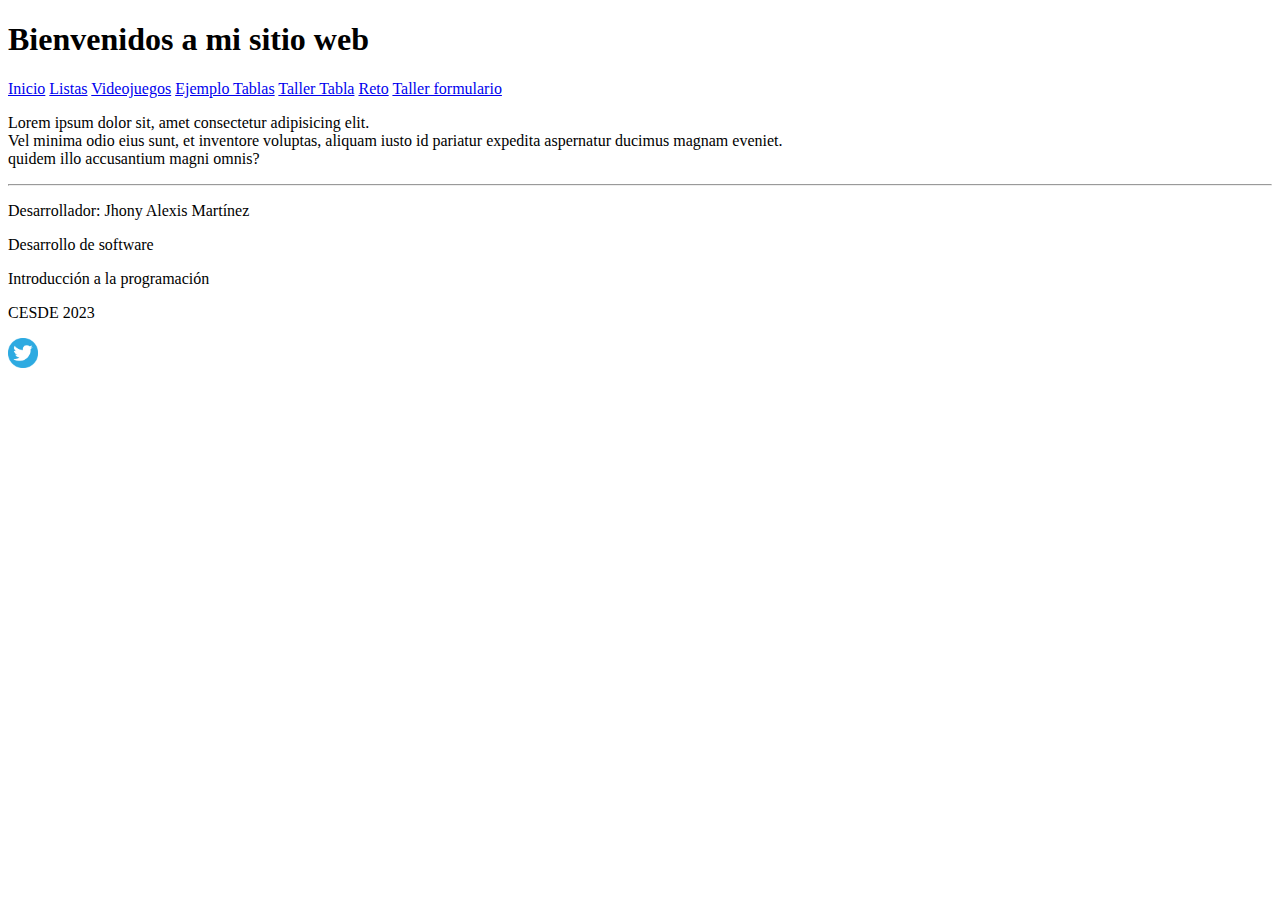
<file: index.html>
<!DOCTYPE html>
<html lang="es">

<head>
    <meta charset="UTF-8">
    <meta http-equiv="X-UA-Compatible" content="IE=edge">
    <meta name="viewport" content="width=device-width, initial-scale=1.0">
    <link rel="stylesheet" href="">
    <title>Document</title>
</head>

<body>
    <nav>
        <h1>Bienvenidos a mi sitio web</h1>
        <a href="index.html">Inicio</a>
        <a href="listas.html">Listas</a>
        <a href="videogames.html">Videojuegos</a>
        <a href="table.html">Ejemplo Tablas</a>
        <a href="tallertabla.html">Taller Tabla</a>
        <a href="tabla_Martinez_Jhony.html">Reto</a>
        <a href="tallerformulario.html">Taller formulario</a>

    </nav>

    <main>
        <section>
            <p>Lorem ipsum dolor sit, amet consectetur adipisicing elit. <br> Vel minima odio eius sunt, et inventore
                voluptas, aliquam iusto id pariatur expedita aspernatur ducimus magnam eveniet. <br> quidem illo
                accusantium magni omnis?
            </p>
        </section>

    </main>

    <footer>
        <hr />
        <p>Desarrollador: Jhony Alexis Martínez</p>
        <p>Desarrollo de software</p>
        <p>Introducción a la programación</p>
        <p>CESDE 2023</p>
        <img src="img/twitterLogo.png" alt="logo" width="30" height="30">

    </footer>
</body>

</html>
</file>
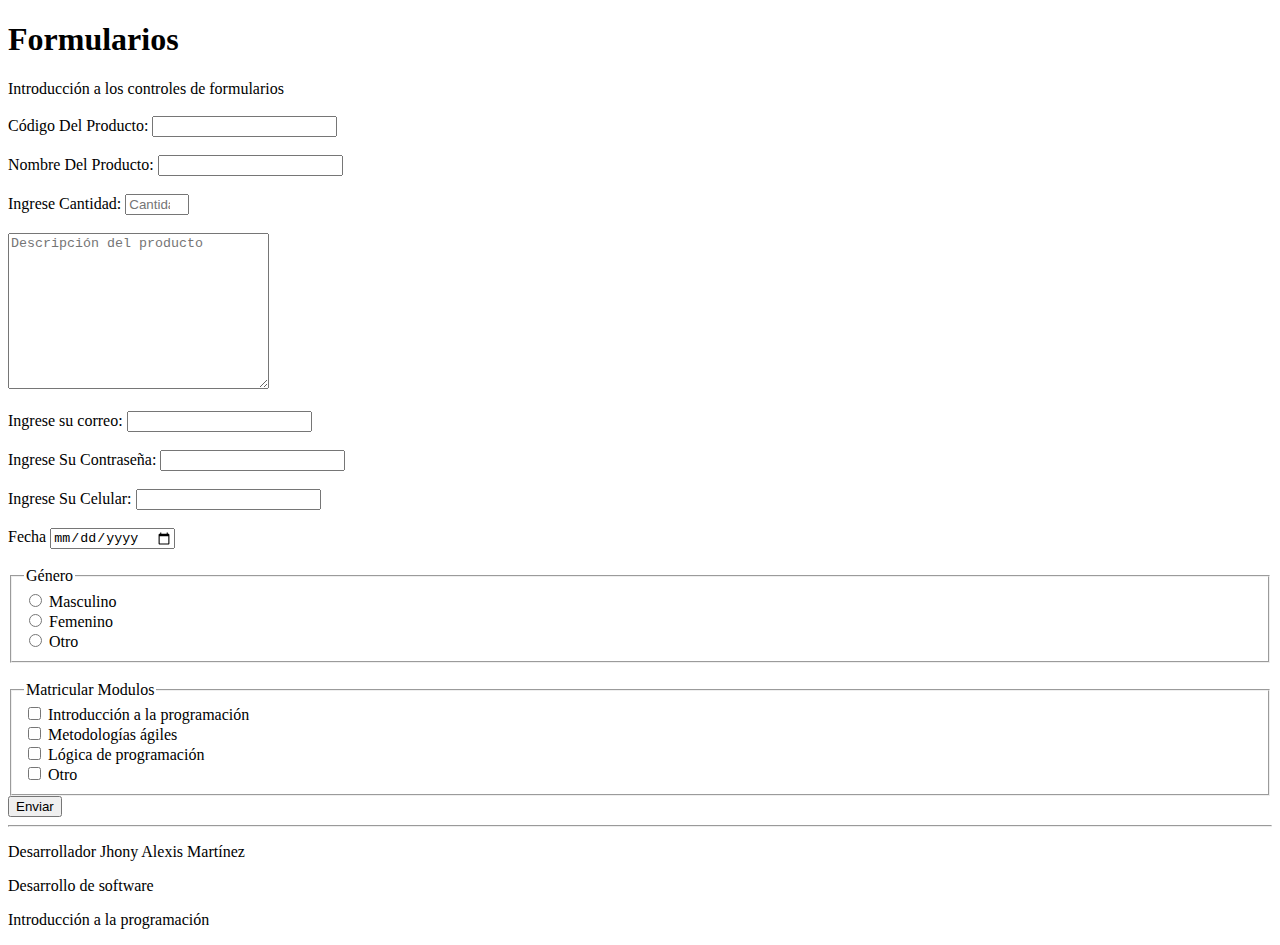
<file: formulario1.html>
<!DOCTYPE html>
<html lang="en">

<head>
    <meta charset="UTF-8">
    <meta http-equiv="X-UA-Compatible" content="IE=edge">
    <meta name="viewport" content="width=device-width, initial-scale=1.0">
    <title>Document</title>
</head>

<body>
    <nav>
        <h1>Formularios</h1>

    </nav>
    <main>
        <section>
            <form action="">
                <label for="intro">Introducción a los controles de formularios</label><br><br>
                <label for="codigo">Código Del Producto:</label>
                <input type="text"  name="codigo" id="codigo"><br><br>
                <label for="name">Nombre Del Producto: </label>
                <input type="text"  name="name" id="name"><br><br>
                <label for="cant">Ingrese Cantidad: </label>
                <input type="number" max="100" min="1" placeholder="Cantidad" name="cant" id="cant"><br><br>
                <textarea name="descripcion" id="descripcion" cols="30" rows="10" placeholder="Descripción del producto"></textarea><br><br>
                <label for="email">Ingrese su correo:</label>
                <input type="email" name="correo" id="correo"><br><br>
                <label for="contraseña">Ingrese Su Contraseña:</label>
                <input type="password"  name="contraseña" id="contraseña"><br><br>
                <label for="cel">Ingrese Su Celular:</label>
                <input type="tel" name="cel" id="cel"><br><br>
                <label for="fecha">Fecha</label>
                <input type="date" name="" id="fecha"><br><br>

                <fieldset>
                    <legend>Género</legend>
                    <input type="radio" value="1" name="sexo" id="masculino"> Masculino 
                    <br>
                    <input type="radio" value="2" name="sexo" id="femenino"> Femenino 
                    <br>
                    <input type="radio" value="3" name="sexo" id="otro"> Otro 
                    <br>
                </fieldset>
                <br>
                <fieldset>
                    <legend>Matricular Modulos</legend>
                    <input type="checkbox" value="1" name="" id="" > Introducción a la programación
                    <br>
                    <input type="checkbox" value="2" name="" id=""> Metodologías ágiles
                    <br>
                    <input type="checkbox" value="3" name="" id=""> Lógica de programación
                    <br>
                    <input type="checkbox" value="4" name="" id=""> Otro 
                    <br>
                </fieldset>

                <input type="submit" value="Enviar">
            </form>
        </section>

    </main>

    <footer>
        <hr/>
        <p>Desarrollador Jhony Alexis Martínez</p>
        <p>Desarrollo de software</p>
        <p>Introducción a la programación</p>

    </footer>
</body>

</html>
</file>
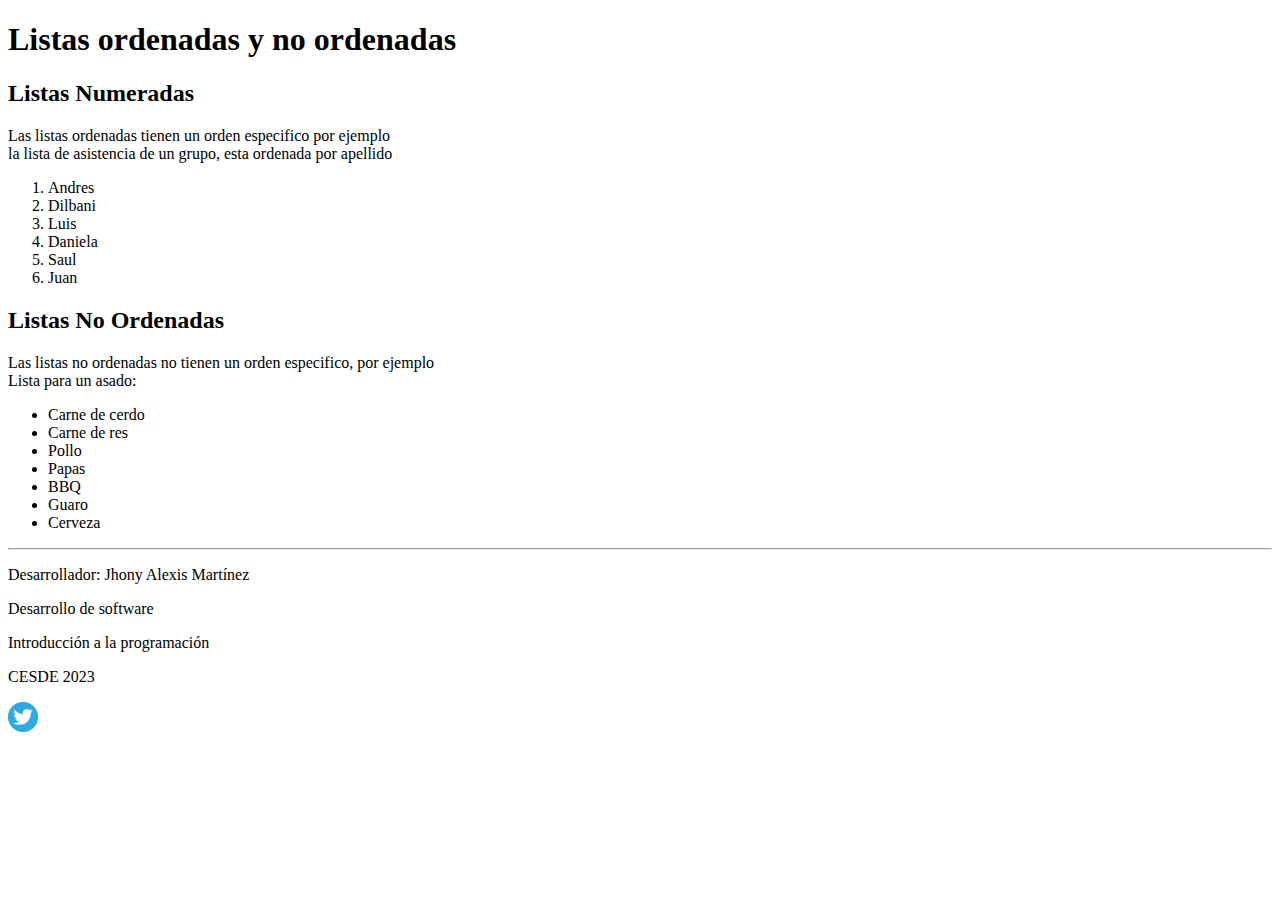
<file: listas.html>
<!DOCTYPE html>
<html lang="es">
<head>
    <meta charset="UTF-8">
    <meta http-equiv="X-UA-Compatible" content="IE=edge">
    <meta name="viewport" content="width=device-width, initial-scale=1.0">
    <title>Listas</title>
</head>
<body>
    <nav>
        <h1>Listas ordenadas y no ordenadas</h1>
        
    </nav>

    <main>

        <article class="numeradas">
            <h2>Listas Numeradas</h2>
            <p>Las listas ordenadas tienen un orden especifico por ejemplo <br >la lista de asistencia de un grupo, esta ordenada por apellido</p>
            
            <ol>
                <li>Andres</li>
                <li>Dilbani</li>
                <li>Luis</li>
                <li>Daniela</li>
                <li>Saul</li>
                <li>Juan</li>
                
            </ol>
        </article>

        <article class="numeradas">
            <h2>Listas No Ordenadas</h2>
            <p>Las listas no ordenadas no tienen un orden especifico, por ejemplo <br>
                Lista para un asado:
            </p>
            <ul>
                <li>Carne de cerdo</li>
                <li>Carne de res</li>
                <li>Pollo</li>
                <li>Papas</li>
                <li>BBQ</li>
                <li>Guaro</li>
                <li>Cerveza</li>
            </ul>
        </article>

    </main>
    <footer>
        
        <hr/>
        <p>Desarrollador: Jhony Alexis Martínez</p>
        <p>Desarrollo de software</p>
        <p>Introducción a la programación</p>
        <p>CESDE 2023</p>
        <img src="img/twitterLogo.png" alt="logo" width="30" height="30">

    </footer>
</body>
</html>
</file>
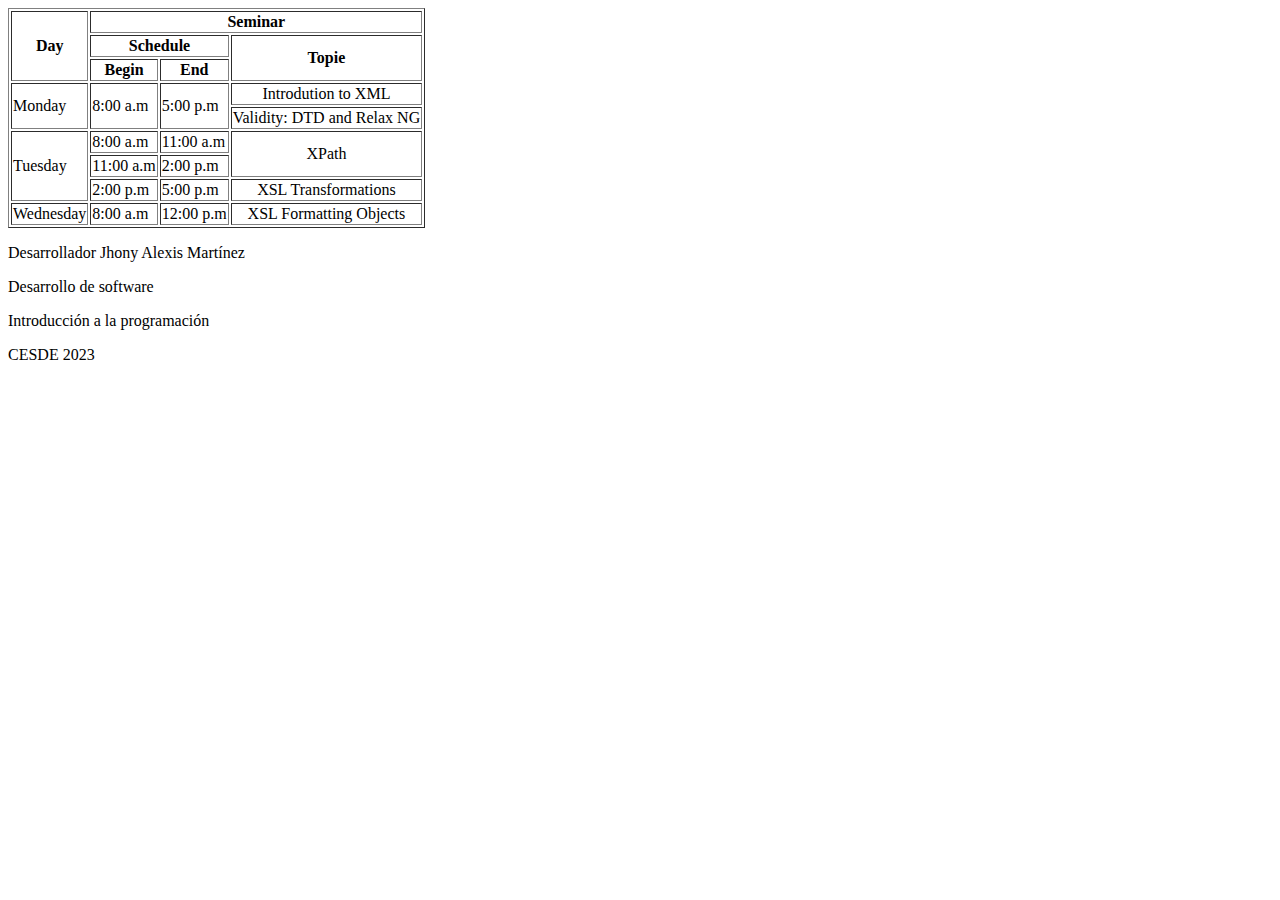
<file: tabla_Martinez_Jhony.html>
<!DOCTYPE html>
<html lang="es">

<head>
    <meta charset="UTF-8">
    <meta http-equiv="X-UA-Compatible" content="IE=edge">
    <meta name="viewport" content="width=device-width, initial-scale=1.0">
    <title>Reto</title>
</head>

<body>
    <nav>

    </nav>

    <main>
        <section>
            <table border="1">
                <tr>
                    <th rowspan="3">Day</th>
                    <th colspan="12" align="center">Seminar</th>

                </tr>
                <tr>
                    <th colspan="2" align="center">Schedule</th>
                    <th rowspan="2" colspan="3" align="center">Topie</th>
                </tr>
                <tr>
                    <th>Begin</th>
                    <th>End</th>

                </tr>
                <tr>
                    <td rowspan="2">Monday</td>
                    <td rowspan="2">8:00 a.m</td>
                    <td rowspan="2">5:00 p.m</td>
                    <td align="center">Introdution to XML</td>
                    
                </tr>
                <tr>
                    <td align="center">
                        Validity: DTD and Relax NG
                    </td>
                </tr>
                <tr>
                    <td rowspan="3">Tuesday</td>
                    <td>8:00 a.m</td>
                    <td>11:00 a.m</td>
                    <td rowspan="2" align="center">XPath</td>
                    
                    
                </tr>
                
                <tr>
                    <td>11:00 a.m</td>
                    <td>2:00 p.m</td>
                </tr>
                <tr>
                    <td>2:00 p.m</td>
                    <td>5:00 p.m</td>
                    <td rowspan="1" align="center">XSL Transformations</td>
                </tr>
                <tr>
                    <td>Wednesday</td>
                    <td>8:00 a.m</td>
                    <td>12:00 p.m</td>
                    <td align="center">XSL Formatting Objects</td>
                </tr>

            </table>
        </section>
        

    </main>

    <footer>
        <p>Desarrollador Jhony Alexis Martínez</p>
        <p>Desarrollo de software</p>
        <p>Introducción a la programación</p>
        <p>CESDE 2023</p>
    </footer>
</body>

</html>
</file>
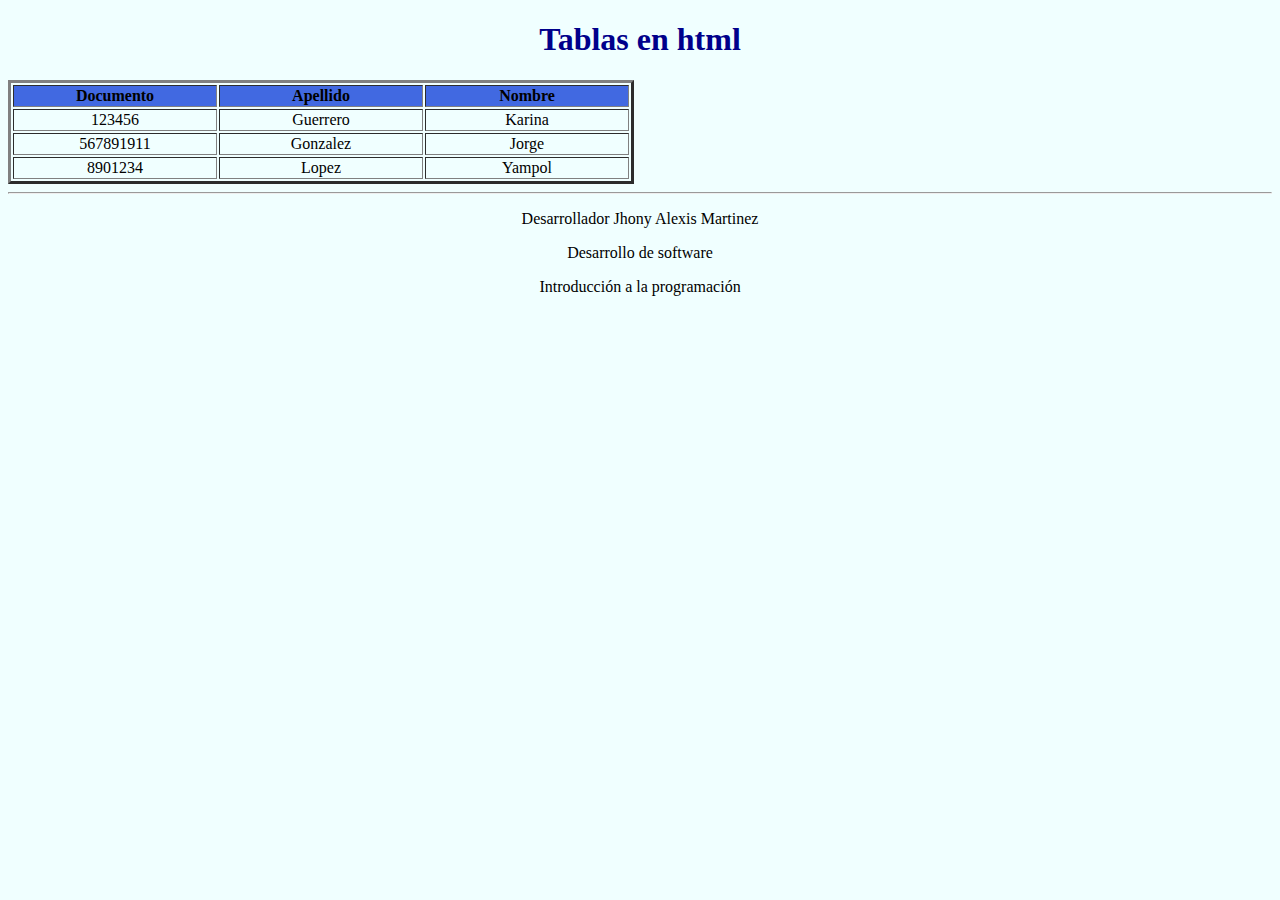
<file: table.html>
<!DOCTYPE html>
<html lang="es">
<head>
    <meta charset="UTF-8">
    <meta http-equiv="X-UA-Compatible" content="IE=edge">
    <meta name="viewport" content="width=device-width, initial-scale=1.0">
    <link rel="stylesheet" href="css/estilos.css">
    <title>Tabla</title>
</head>
<body>
    <nav>
        <h1>Tablas en html</h1>

    </nav>



    <main>
        <section>
            <table border="3">
                <tr>
                        <th>Documento</th>
                        <th>Apellido</th>
                        <th>Nombre</th>
                </tr>

                <tr>
                    <td>123456</td>
                    <td>Guerrero</td>
                    <td>Karina</td>
                </tr>

                <tr>
                    <td>567891911</td>
                    <td>Gonzalez</td>
                    <td>Jorge</td>
                </tr>

                <tr>
                    <td>8901234</td>
                    <td>Lopez</td>
                    <td>Yampol</td>
                </tr>
            </table>
        </section>

        <hr/>

    </main>



    <footer>
        <p>Desarrollador Jhony Alexis Martinez</p>
        <p>Desarrollo de software</p>
        <p>Introducción a la programación</p>

    </footer>
</body>
</html>
</file>
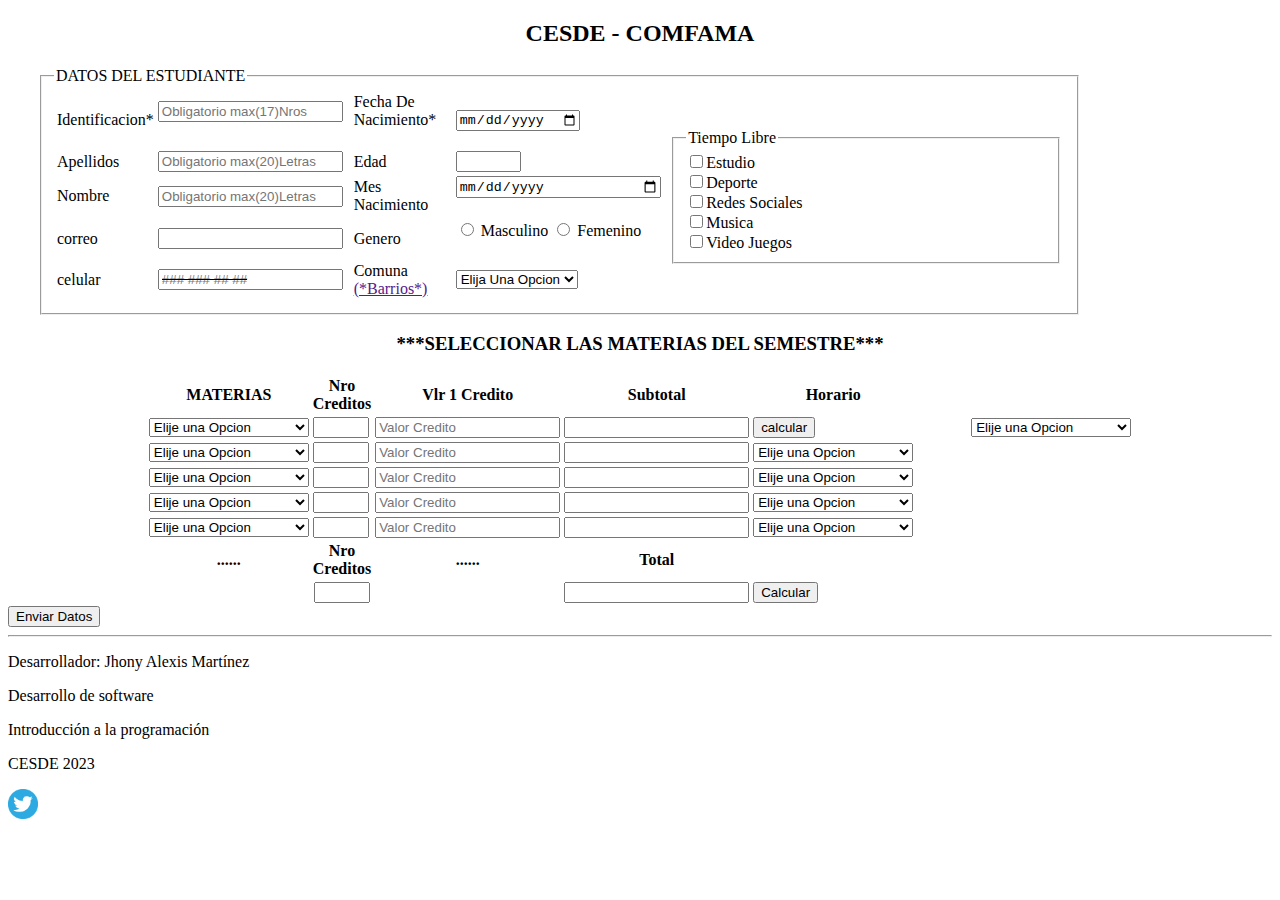
<file: tallerformulario.html>
<!DOCTYPE html>
<html lang="es">

<head>
    <meta charset="UTF-8">
    <meta http-equiv="X-UA-Compatible" content="IE=edge">
    <meta name="viewport" content="width=device-width, initial-scale=1.0">
    <title>Document</title>

    <style>
        h2, h3{
            text-align: center;
        }
    </style>
</head>

<body>
    <nav>

    </nav>
    <main>
        <section>
            <h2>CESDE - COMFAMA</h2>
            <form action="" style="position: relative; left: 30px;">
                <fieldset style="width: 80%;">
                    <legend style="text-align: left;">DATOS DEL ESTUDIANTE</legend>
                    <table>
                        <td>Identificacion*</td>
                        <td><input type="number" placeholder="Obligatorio max(17)Nros">&nbsp; &nbsp;&nbsp; &nbsp;&nbsp; &nbsp;
                        </td>
                        <td>Fecha De Nacimiento* &nbsp; &nbsp;</td>
                        <td>
                            <input type="date">&nbsp; &nbsp;&nbsp; &nbsp;</td>
                        <td rowspan="10" colspan="10" class="checkbox">
                            <fieldset class="space" style="width: 360px;">
                                <legend>Tiempo Libre</legend>
                                <input type="checkbox">Estudio<br>
                                <input type="checkbox">Deporte<br>
                                <input type="checkbox">Redes Sociales<br>
                                <input type="checkbox">Musica<br>
                                <input type="checkbox">Video Juegos<br>

                            </fieldset>

                            </tr>
                            <tr>
                                <td>Apellidos</td>
                                <td><input type="text" placeholder="Obligatorio max(20)Letras"></td>
                                <td>Edad</td>
                                <td><input type="text" size="5"></td>
                            </tr>
                            <tr>
                                <td>Nombre</td>
                                <td><input type="text" placeholder="Obligatorio max(20)Letras"></td>
                                <td>Mes Nacimiento  </td>
                                <td><input type="date" placeholder="....... de ......." style="width: 200px;"> &nbsp; &nbsp;</td>

                            </tr>
                            <tr>
                                <td>correo</td>
                                <td><input type="email" placeholder=""></td>
                                <td>Genero</td>
                                <td> <input type="radio" name="genero"> Masculino <input type="radio" name="genero"> Femenino &nbsp; &nbsp; &nbsp; &nbsp; &nbsp; &nbsp;</td>

                            </tr>
                            <tr>
                                <td>celular</td>
                                <td><input type="number" placeholder="### ### ## ##" style="text-decoration: line-through;"></td>
                                <td>Comuna <a href="">(*Barrios*)</a></td>
                                <td><select name="" id="">
                                        <option value="">Elija Una Opcion</option>
                                    </select></td>

                            </tr>
                            <tr>

                            </tr>
                    </table>
            </form>
        </section>

        <section>
            <h3>***SELECCIONAR LAS MATERIAS DEL SEMESTRE***</h3>

            <table style="margin-left:auto;margin-right:auto;">
                <tr>
                    <th>MATERIAS</th><th>Nro <br> Creditos</th> <th>Vlr 1 Credito</th><th>Subtotal</th><th>Horario</th>
                </tr>

                <tr>
                    <td><select name="" id="" style="width: 160px;">
                            <option value="">Elije una Opcion</option>
                    </td>

                    <td><input type="number" min="0" max="10"></td>

                    <td><input type="text" placeholder="Valor Credito"></td>
                    <td><input type="text"></td>


                    <td><input type="submit" value="calcular"></td>
                    <td style="width: 50px;"></td>

                    <td><select name="" id="" style="width: 160px;">
                            <option value="">Elije una Opcion</option>
                    </td>


                </tr>

                <tr>
                    <td><select name="" id="" style="width: 160px;">
                            <option value="">Elije una Opcion</option>
                    </td>
                    <td><input type="number" min="0" max="10"></td>
                    <td><input type="text" placeholder="Valor Credito"></td>
                    <td><input type="text"></td>
                    <td><select name="barrios" id="barrios" style="width: 160px;">
                            <option value="">Elije una Opcion</option>
                    </td>

                </tr>

                <tr>
                    <td><select name="" id="" style="width: 160px;">
                            <option value="">Elije una Opcion</option>
                    </td>
                    <td><input type="number" min="0" max="10"></td>
                    <td><input type="text" placeholder="Valor Credito"></td>
                    <td><input type="text"></td>
                    <td><select name="" id="" style="width: 160px;">
                            <option value="">Elije una Opcion</option>
                    </td>
                </tr>

                <tr>
                    <td><select name="" id="" style="width: 160px;">
                            <option value="">Elije una Opcion</option>
                    </td>

                    <td><input type="number" min="0" max="10"></td>

                    <td><input type="text" placeholder="Valor Credito"></td>
                    <td><input type="text"></td>

                    <td><select name="" id="" style="width: 160px;">
                            <option value="">Elije una Opcion</option>
                    </td>
                </tr>

                <tr>
                    <td><select name="" id="" style="width: 160px;">
                            <option value="">Elije una Opcion</option>
                    </td>

                    <td><input type="number" min="0" max="10"></td>

                    <td><input type="text" placeholder="Valor Credito"></td>
                    <td><input type="text"></td>

                    <td><select name="" id="barrios" style="width: 160px;">
                            <option value="">Elije una Opcion</option>
                    </td>
                </tr>
                <tr>
                    <th> ...... </th>
                    <th>Nro<br>Creditos</th>
                    <th> ...... </th>
                    <th>Total</th>
                </tr>

                <tr>
                    <th></th>
                    <th><input type="number" min="0" max="10"></th>
                    <th></th>
                    <th><input type="text"></th>
                    <td><input type="submit" value="Calcular"></td>
                </tr>
            </table>

            <form action="">
                <input type="submit" value="Enviar Datos">
            </form>
        </section>
    </main>

    <footer>
        <hr />
        <p>Desarrollador: Jhony Alexis Martínez</p>
        <p>Desarrollo de software</p>
        <p>Introducción a la programación</p>
        <p>CESDE 2023</p>
        <img src="img/twitterLogo.png" alt="logo" width="30" height="30" />
    </footer>

</body>

</html>
</file>
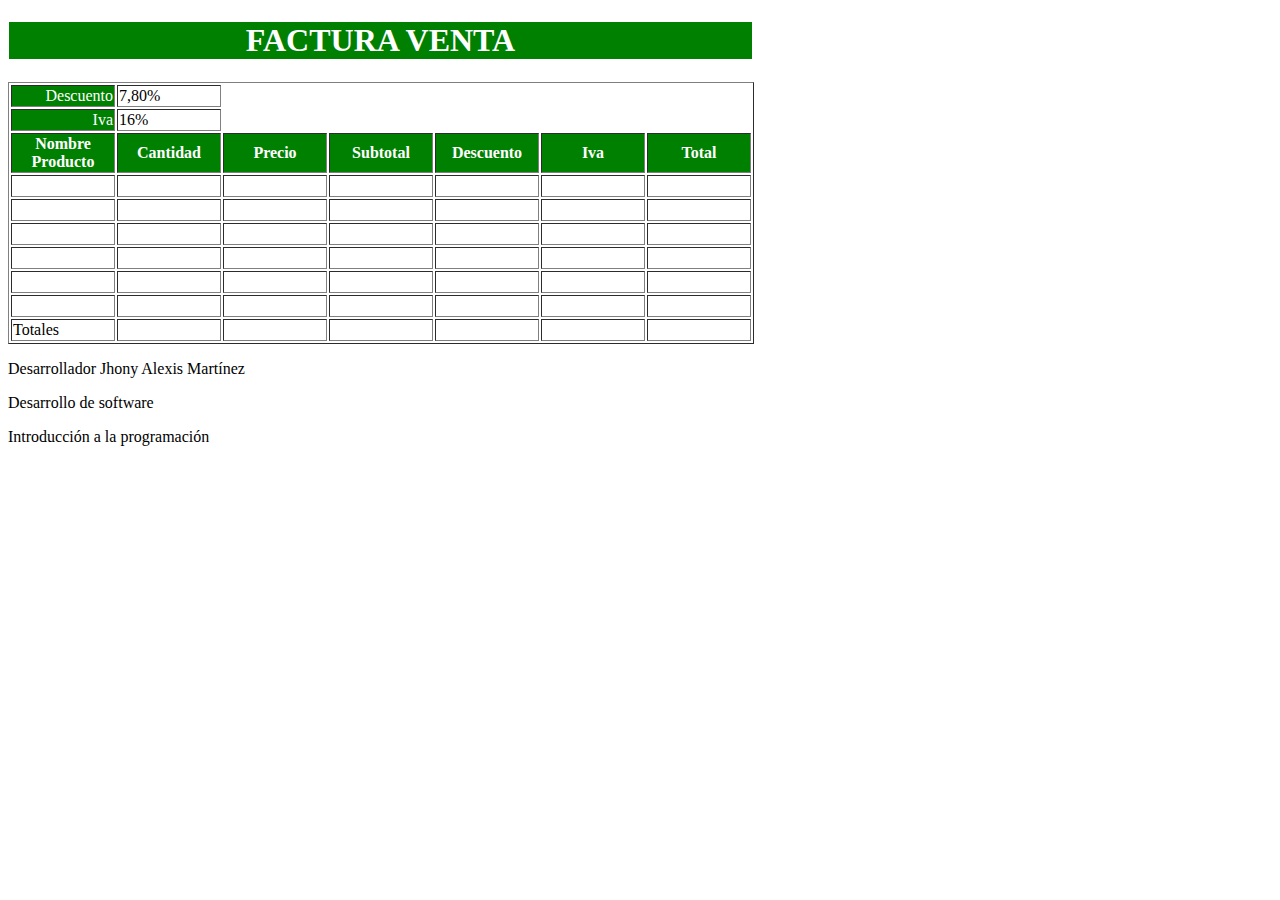
<file: tallertabla.html>
<!DOCTYPE html>
<html lang="en">

<head>
    <meta charset="UTF-8">
    <meta http-equiv="X-UA-Compatible" content="IE=edge">
    <meta name="viewport" content="width=device-width, initial-scale=1.0">
    <title>Taller tabla</title>
    <link rel="stylesheet" href="css/tabla.css">
</head>

<body>
    <nav>
        <h1>FACTURA VENTA</h1>
    </nav>

    <main>

        <section>

            <table border="1">

                <tr>
                    <td class="en">Descuento</td>
                    <td>7,80%</td>
                </tr>
                <tr>
                    <td class="en">Iva</td>
                    <td>16%</td>
                </tr>


                <tr>
                    <th>Nombre Producto</th>
                    <th>Cantidad</th>
                    <th>Precio</th>
                    <th>Subtotal</th>
                    <th>Descuento</th>
                    <th>Iva</th>
                    <th>Total</th>
                </tr>
                <tr>
                    <td><br></td>
                    <td></td>
                    <td></td>
                    <td></td>
                    <td></td>
                    <td></td>
                    <td></td>
                </tr>

                <tr>
                    <td><br></td>
                    <td></td>
                    <td></td>
                    <td></td>
                    <td></td>
                    <td></td>
                    <td></td>
                </tr>

                <tr>
                    <td><br></td>
                    <td></td>
                    <td></td>
                    <td></td>
                    <td></td>
                    <td></td>
                    <td></td>
                </tr>

                <tr>
                    <td><br></td>
                    <td></td>
                    <td></td>
                    <td></td>
                    <td></td>
                    <td></td>
                    <td></td>
                </tr>

                <tr>
                    <td><br></td>
                    <td></td>
                    <td></td>
                    <td></td>
                    <td></td>
                    <td></td>
                    <td></td>
                </tr>

                <tr>
                    <td><br></td>
                    <td></td>
                    <td></td>
                    <td></td>
                    <td></td>
                    <td></td>
                    <td></td>
                </tr>
                <tr>
                    <td>Totales</td>
                    <td></td>
                    <td></td>
                    <td></td>
                    <td></td>
                    <td></td>
                    <td></td>
                </tr>


            </table>
        </section>

    </main>

    <footer>
        <p>Desarrollador Jhony Alexis Martínez</p>
        <p>Desarrollo de software</p>
        <p>Introducción a la programación</p>
    </footer>
</body>

</html>
</file>
<file: css/estilos.css>
body{
    background-color:azure;
}

.consolas{
    width: 200px;
    height: 200px;
}
.videos{
    text-align: center;
}

h1{
    text-align: center;
    color: darkblue;
}


th{
    width: 200px;
    background-color: royalblue;
    
}

td{
    text-align: center;
}
footer{
    font-family: Cambria, Cochin, Georgia, Times, 'Times New Roman', serif;
    text-align: center;
}
</file>
<file: css/tabla.css>
th{
    width: 100px;
    background-color: green;
    color: white;
}
.en{
    background-color: green;
    color: white;
    text-align: right;
}

.tabla1{
    color: green;
}
td{
width: 10px;;
}
h1{
    border: solid 1px;
    text-align: center;
    width: 743px;
    background-color: green;
    color: white;
}
</file>
